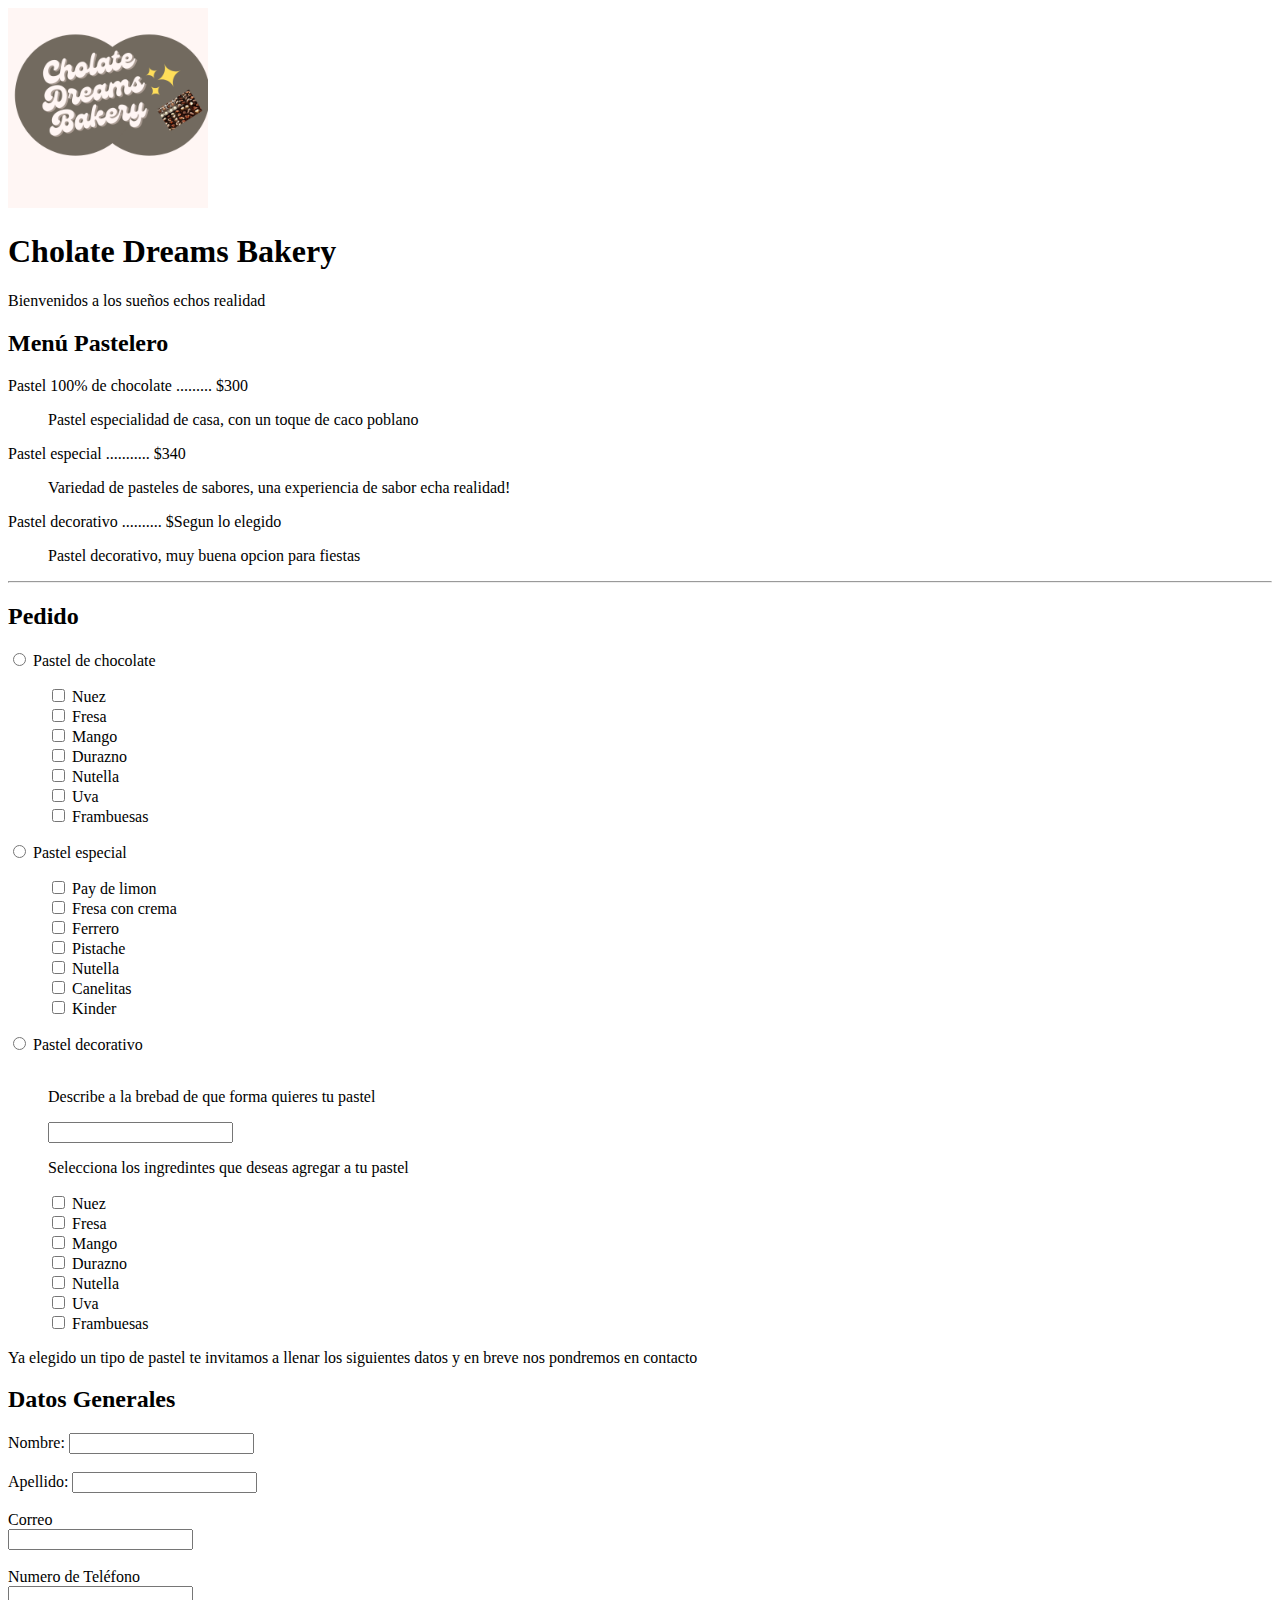
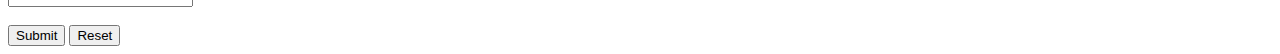
<file: LaunchX/HTML/CholateDreamsBakery.html>
<!DOCTYPE html>
<html lang="en">
<head>
        <meta charset="UTF-8">
        <meta http-equiv="X-UA-Compatible" content="IE=edge">
        <meta name="viewport" content="width=device-width, initial-scale=1.0">
        <title>Cholate Dreams Bakery</title>
</head>
<body>
    <img src="./imagenes/Cholatedreams.png" alt="chocolatedreams" width="200px" >
    <h1>Cholate Dreams Bakery</h1>
    <p>Bienvenidos a los sueños echos realidad</p>

    
    <h2>Menú Pastelero</h2>
    
    <p>Pastel 100% de chocolate ......... $300</p>
    <ul>Pastel especialidad de casa, con un toque de caco poblano </ul>
    <p>Pastel especial ........... $340</p>
    <ul>Variedad de pasteles de sabores, una experiencia de sabor echa realidad!</ul>
    <p>Pastel decorativo .......... $Segun lo elegido </p>
    <ul>Pastel decorativo, muy buena opcion para fiestas </ul>
    
    <hr>

    <h2>Pedido</h2>
    <input type="radio" id="chocolate" name="Pastel de chocolate" value="Pastel de chocolate">
    <label for="roja">Pastel de chocolate</label><br>
    <ul>

        <input type="checkbox" id="topping1" name="topping1" value="Nuez">
        <label for="topping1"> Nuez </label><br>
        <input type="checkbox" id="topping2" name="topping2" value="Fresa">
        <label for="topping2"> Fresa </label><br>
        <input type="checkbox" id="topping3" name="topping3" value="Mango">
        <label for="topping3"> Mango </label><br>
        <input type="checkbox" id="topping4" name="topping4" value="Durazno">
        <label for="topping4"> Durazno </label><br>
        <input type="checkbox" id="topping5" name="topping5" value="Nutella">
        <label for="topping5"> Nutella </label><br>
        <input type="checkbox" id="topping6" name="topping6" value="Uva">
        <label for="topping6"> Uva</label><br>
        <input type="checkbox" id="topping7" name="topping7" value="Frambuesas">
        <label for="topping7"> Frambuesas </label><br>

    </ul>
    <input type="radio" id="especial" name="Pastel especial" value="Pastel especial">
    <label for="verde">Pastel especial</label><br>
    <ul>

        <input type="checkbox" id="especial1" name="especial1" value="Pay de limon">
        <label for="especial1"> Pay de limon </label><br>
        <input type="checkbox" id="especial2" name="especial2" value="Fresas con crema">
        <label for="especial2"> Fresa con crema </label><br>
        <input type="checkbox" id="especial3" name="especial3" value="Ferrero">
        <label for="especial3"> Ferrero </label><br>
        <input type="checkbox" id="especial4" name="especial4" value="Pistache">
        <label for="especial4"> Pistache </label><br>
        <input type="checkbox" id="especial5" name="especial5" value="Nutella">
        <label for="especial5"> Nutella </label><br>
        <input type="checkbox" id="especial6" name="especial6" value="Canelitas">
        <label for="especial6"> Canelitas </label><br>
        <input type="checkbox" id="especial7" name="especial7" value="Kinder">
        <label for="especial7"> Kinder </label><br>

    </ul>
    <input type="radio" id="decorativo" name="Pastel decorativo " value="Pastel decorativo ">
    <label for="guacamole">Pastel decorativo </label><br><br>
    <ul>
        <p>Describe a la brebad de que forma quieres tu pastel </p>
        <input type="text" id="Input1" name="Explicacion">
        
        <p>Selecciona los ingredintes que deseas agregar a tu pastel </p>
        <input type="checkbox" id="topping1" name="topping1" value="Nuez">
        <label for="topping1"> Nuez </label><br>
        <input type="checkbox" id="topping2" name="topping2" value="Fresa">
        <label for="topping2"> Fresa </label><br>
        <input type="checkbox" id="topping3" name="topping3" value="Mango">
        <label for="topping3"> Mango </label><br>
        <input type="checkbox" id="topping4" name="topping4" value="Durazno">
        <label for="topping4"> Durazno </label><br>
        <input type="checkbox" id="topping5" name="topping5" value="Nutella">
        <label for="topping5"> Nutella </label><br>
        <input type="checkbox" id="topping6" name="topping6" value="Uva">
        <label for="topping6"> Uva</label><br>
        <input type="checkbox" id="topping7" name="topping7" value="Frambuesas">
        <label for="topping7"> Frambuesas </label><br>
        
    </ul>
    <p>Ya elegido un tipo de pastel te invitamos a llenar los siguientes datos y en breve nos pondremos en contacto</p>
    <h2>Datos Generales</h2>

    <form action="/accion.js" id="form1" method="post">
        <label for="nombre">Nombre:</label>
        <input type="text" id="nombre" name="nombre"><br><br>
        <label for="apellido">Apellido:</label>
        <input type="text" id="apellido" name="apellido" form="form1"><br><br>
        
        <label for="correo1">Correo</label><br>
        <input type="email" id="correo1" name="correo1"><br><br>
        <label for="tel1">Numero de Teléfono</label><br>
        <input type="tel" id="tel1" name="tel1" maxlength="10"><br><br>
        <input type="submit" value="Submit">
        <input type="reset">
    </form>

</body>
</file>
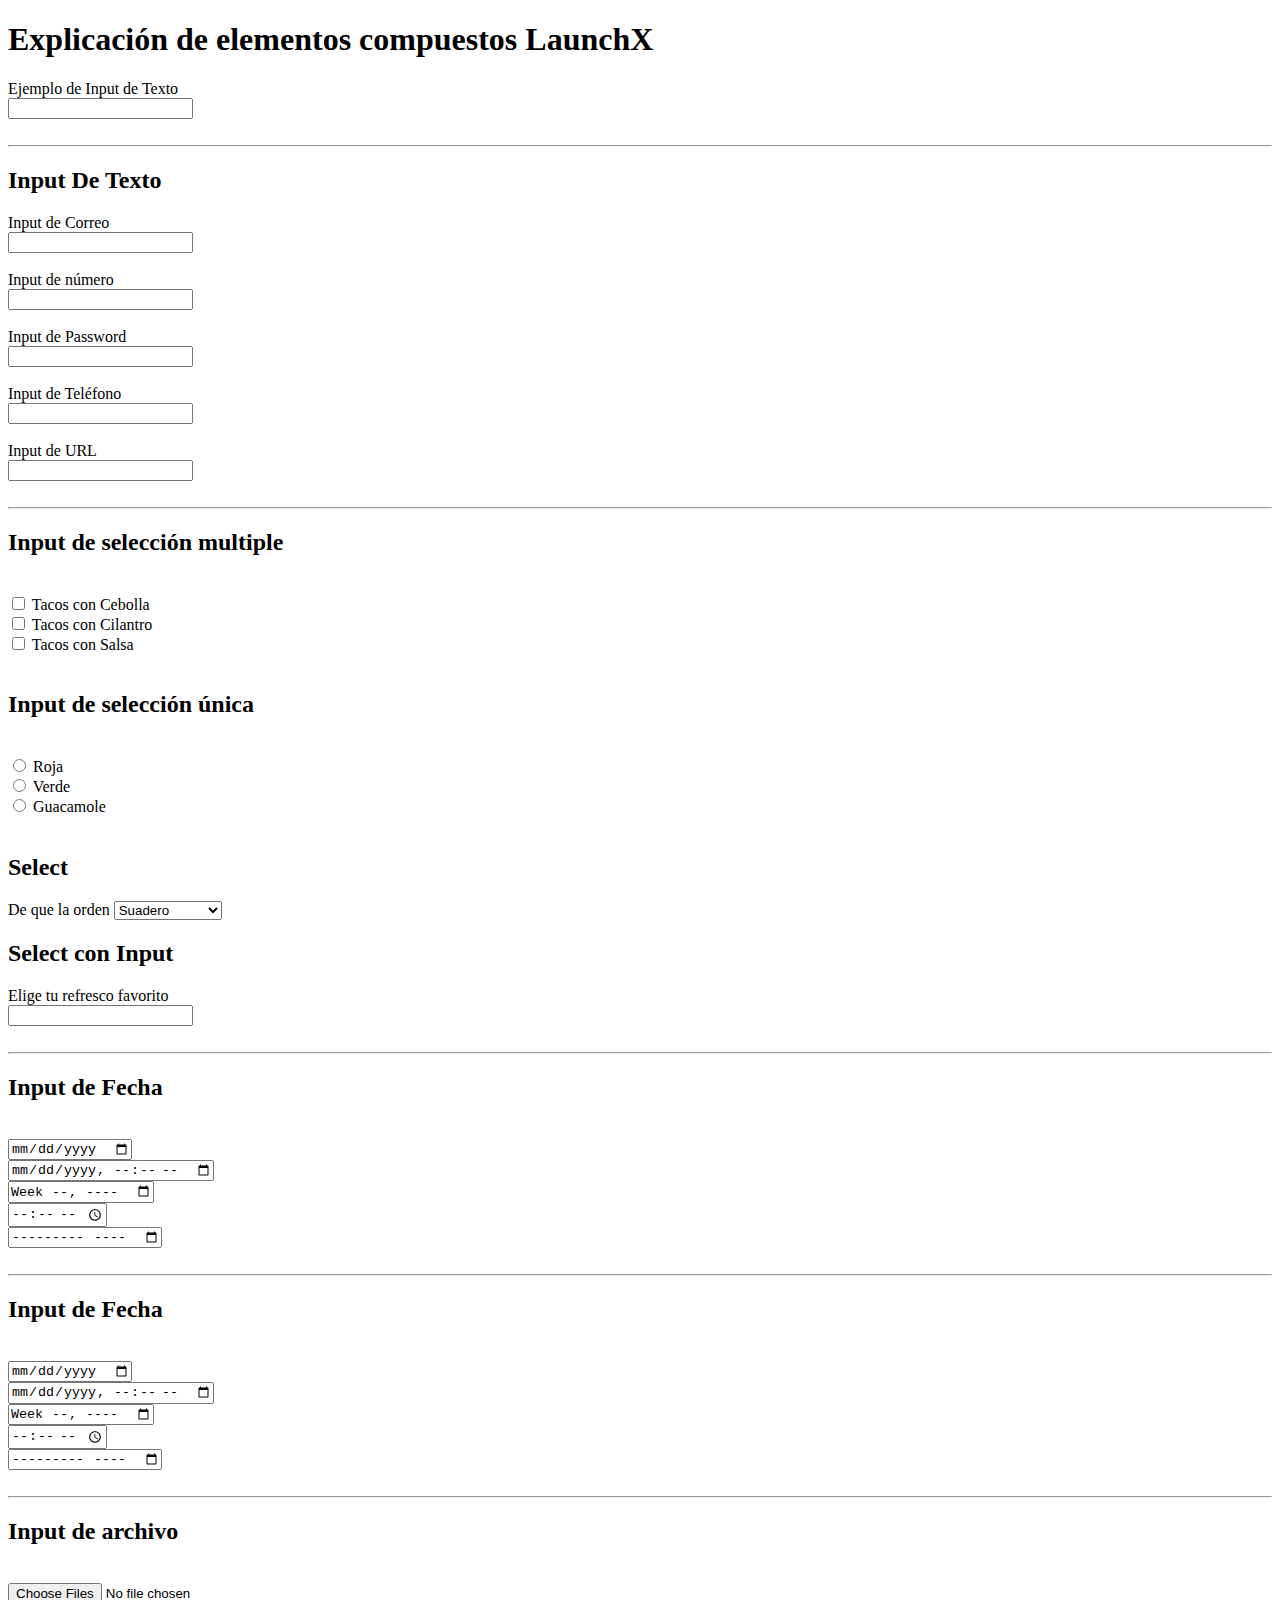
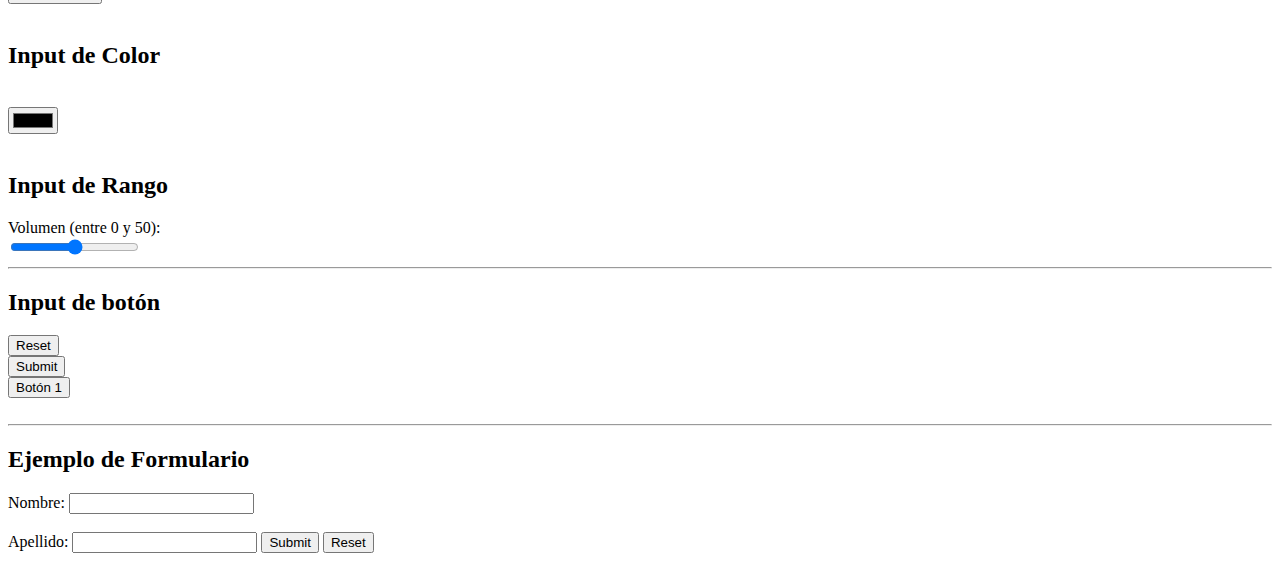
<file: LaunchX/HTML/Practica1.html>
<!DOCTYPE html>
<html lang="en">
<head>
    <meta charset="UTF-8">
    <meta http-equiv="X-UA-Compatible" content="IE=edge">
    <meta name="viewport" content="width=device-width, initial-scale=1.0">
    <title>Elementos compuestos</title>
</head>
<body>

    <h1>Explicación de elementos compuestos LaunchX</h1>

    <!-- Labels / Etiquetas -->
    <label for="Input1"> Ejemplo de Input de Texto</label>
    <br>
    <!-- Entradas / Inputs -->
    <input type="text" id="Input1" name="Input1">
    <br><br>

    <hr>
    <!-- Tipos de Inputs -->
    <h2>Input De Texto</h2>
    <label for="correo1">Input de Correo</label><br>
    <input type="email" id="correo1" name="correo1"><br><br>
    
    <label for="numero1">Input de número</label><br>
    <input type="number" id="numero1" name="numero1"><br><br>
    
    <label for="psw1">Input de Password</label><br>
    <input type="password" id="psw1" name="psw1"><br><br>
    
    <label for="tel1">Input de Teléfono</label><br>
    <input type="tel" id="tel1" name="tel1" maxlength="10"><br><br>
    
    <label for="url1">Input de URL</label><br>
    <input type="url" id="url1" name="url1"><br><br>

    <hr>

    <h2>Input de selección multiple</h2><br>
    <input type="checkbox" id="topping1" name="topping1" value="Cebolla">
    <label for="topping1">Tacos con Cebolla</label><br>
    <input type="checkbox" id="topping2" name="topping2" value="Cilantro">
    <label for="topping2">Tacos con Cilantro</label><br>
    <input type="checkbox" id="topping3" name="topping3" value="Salsa">
    <label for="topping3">Tacos con Salsa</label><br><br>
    
    <h2>Input de selección única</h2><br>
    <input type="radio" id="roja" name="salsas" value="Roja">
    <label for="roja">Roja</label><br>
    <input type="radio" id="verde" name="salsas" value="Verde">
    <label for="verde">Verde</label><br>
    <input type="radio" id="guacamole" name="salsas" value="Guacamole">
    <label for="guacamole">Guacamole</label><br><br>

    <h2>Select</h2>
    <label for="tacos">De que la orden</label>
    <select id="tacos" name="tacos">
        <option value="suadero">Suadero</option>
        <option value="pastor">Pastor</option>
        <option value="campechanos">Campechanos</option>
        <option value="tripa">Tripa</option>
    </select>
    
    <h2>Select con Input</h2>
    <label for="refresco">Elige tu refresco favorito</label><br>
    <input list="refresco">
    <datalist id="refresco">
        <option value="Coca-Cola">
        <option value="Manzana">
        <option value="Naranja">
        <option value="Mango">
        <option value="Guayaba">
    </datalist>
    <br><br>

    <hr>
    
    <h2>Input de Fecha</h2><br>
    <input type="date" id="fecha1" name="fecha1"><br>
    <input type="datetime-local" id="fecha2" name="fecha2"><br>
    <input type="week" id="fecha3" name="fecha3"><br>
    <input type="time" id="fecha4" name="fecha4"><br>
    <input type="month" id="fecha5" name="fecha5"><br><br>
    
    <hr>

    <h2>Input de Fecha</h2><br>
    <input type="date" id="fecha1" name="fecha1"><br>
    <input type="datetime-local" id="fecha2" name="fecha2"><br>
    <input type="week" id="fecha3" name="fecha3"><br>
    <input type="time" id="fecha4" name="fecha4"><br>
    <input type="month" id="fecha5" name="fecha5"><br><br>
    
    <hr>
    
    <h2>Input de archivo</h2><br>
    <input type="file" id="archivo1" name="archivo1" multiple><br><br>
    
    <h2>Input de Color</h2><br>
    <input type="color" id="color1" name="color1"><br><br>
    
    <h2>Input de Rango</h2>
    <label for="vol">Volumen (entre 0 y 50):</label><br>
    <input type="range" id="vol" name="vol" min="0" max="50"><br>
    
    <hr>
    
    <h2>Input de botón</h2>
    <input type="reset"><br>
    <input type="submit"><br>
    <input type="button" id="boton1" name="boton1" value="Botón 1" onclick="alert('Bienvenidos explorers');"><br><br>
    
    <hr>
    <!-- Formularios -->
    <h2>Ejemplo de Formulario</h2>
    <form action="/accion.js" id="form1" method="post">
        <label for="nombre">Nombre:</label>
        <input type="text" id="nombre" name="nombre"><br><br>
        <label for="apellido">Apellido:</label>
        <input type="text" id="apellido" name="apellido" form="form1">
        <input type="submit" value="Submit">
        <input type="reset">
    </form>
    

    
</body>
</html>
</file>
